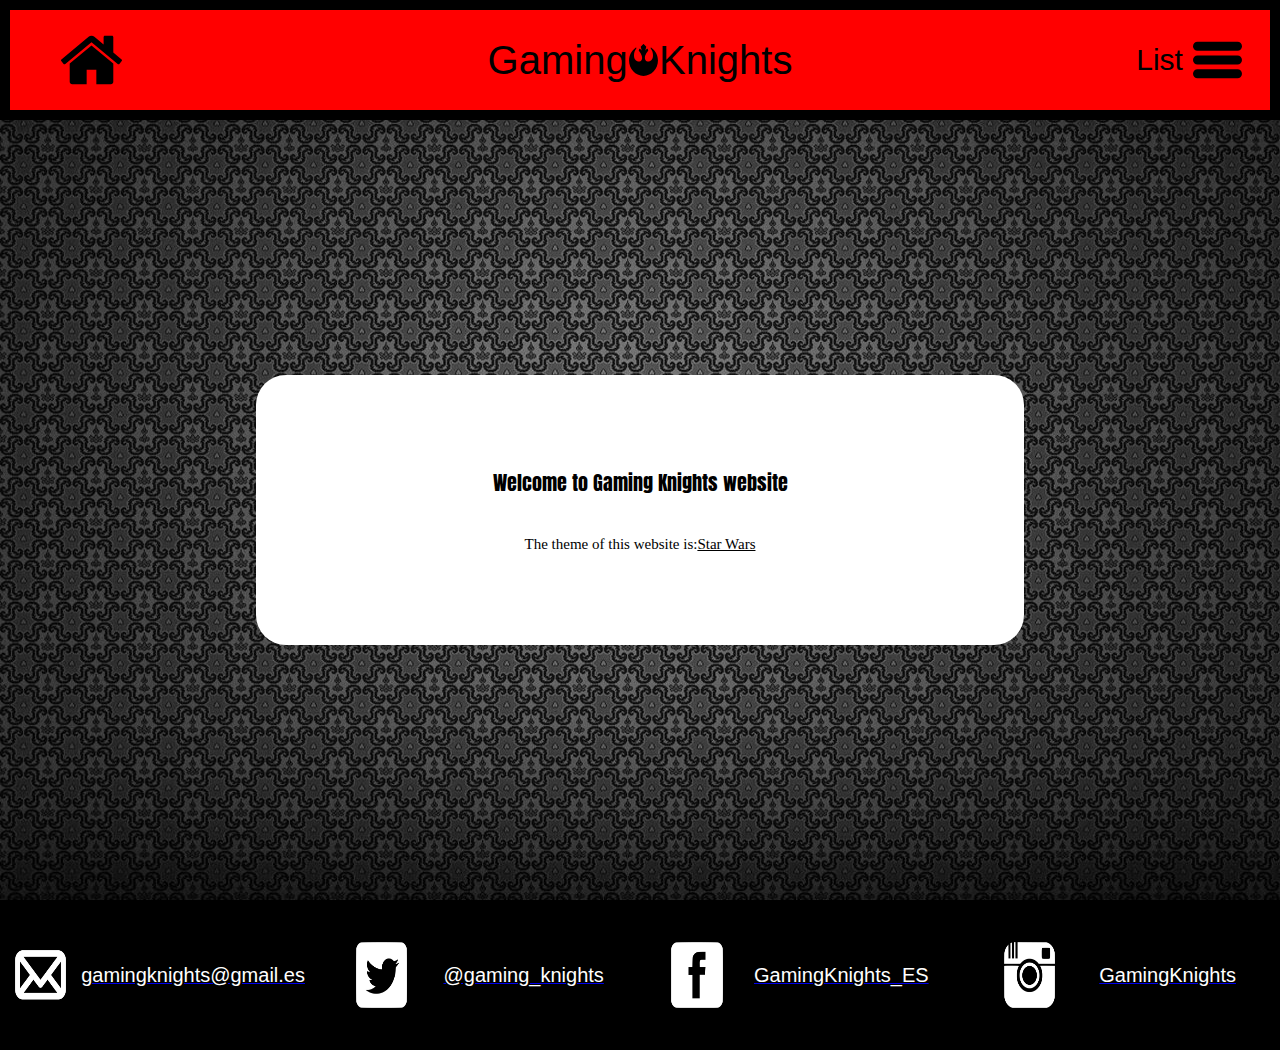
<file: index.html>
<!DOCTYPE html>
<html lang="en" class="html">
<head>
    <meta charset="UTF-8">
    <meta name="viewport" content="width=device-width, initial-scale=1.0">
    <title>Entrega 2</title>
    <link rel="preconnect" href="https://fonts.gstatic.com">
    <link href="https://fonts.googleapis.com/css2?family=Anton&display=swap" rel="stylesheet">
    <link rel="stylesheet" href="./style.css">
    <script src="index.js"></script>
    <script src="list.js"></script>
    <script src="detail.js"></script>
</head>
<body class="body">
    <div class="header">
        <a class="link headerIcons headerIcons__menuIcon"><img src="./icons/home.svg" alt="Home Icon" class="headerIcons__menuIcon--adjustMenuImage"></a>
        <a class="link headerSiteLogo">
            <p class="headerSiteLogo__Text">Gaming</p>
            <img src="./icons/jediLogo.svg" alt="Site Icon" class=".headerSiteLogo--adjustSiteLogoImage">
            <p class="headerSiteLogo__Text">Knights</p>
        </a>
        <a  class="link headerIcons headerIcons__loginIcon">
            <p class="headerIcons__loginIcon--setText">List</p>
            <img src="./icons/list.svg" alt="List Icon" class="headerIcons__loginIcon--adjustLoginImage">
        </a>
    </div>
    <ul class="description-list">
        <ul class="description-info">
            <li class="description-info__name">Luke Skywalker</li>
            <li class="description-info__row"><span class="description-info__height">Height: 172 cm</span><span class="description-info__mass">Mass: 77 kg</span><span class="description-info__hair-color">Hair: blond</span></li>
            <li class="description-info__row"><span class="description-info__skin-color">Skin: fair</span><span class="description-info__eye-color">Eyes: blue</span><span class="description-info__gender">Gender: male</span></li>
            <li class="description-info__row"><span class="description-info__birth-year">Birth Year: 19BBY</span><span class="description-info__homeworld">Planet: Tatooine</span></li>
            <li class="description-info__edition-row"><span class="description-info__created">Created: 2014-12-09T13:50:51.644000Z</span><span class="description-info__edited">Edited: 2014-12-20T21:17:56.891000Z</span><span class="description-info__url">URL: https://swapi.dev/api/people/1/</span></li>
        </ul>
        <ul class="description-list-extra"><span class="description-list-extra__title">Peliculas</span><span class="films-list">A new Hope<br> Empire strikes back<br>Return of the Jedi</span></ul>
        <ul class="description-list-extra"><span class="description-list-extra__title">Especies</span><span class="species-list"></span></ul>
        <ul class="description-list-extra"><span class="description-list-extra__title">Vehículos</span><span class="vehicles-list"></span></ul>
        <ul class="description-list-extra"><span class="description-list-extra__title">Naves espaciales</span><span class="starships-list"></span></ul>
    </ul>

    <ul class="card-list">
        <li class="card">
            <span class="card__title">Luke Skywalker</span>
            <div class="info">
                <span class="info__height">Height: 172 cm</span>
                <span class="info__gender">Gender: male</span>
                <span class="info__mass">Mass: 77 kg</span>
            </div>
        </li>
        <li class="card">
            <span class="card__title">Luke Skywalker</span>
            <div class="info">
                <span class="info__height">Height: 172 cm</span>
                <span class="info__gender">Gender: male</span>
                <span class="info__mass">Mass: 77 kg</span>
            </div>
        </li>
    </ul>
    <div class="welcome">
        <span class="welcome__title">Welcome to Gaming Knights website</span>
        <span class="welcome__description">The theme of this website is:<u> Star Wars </u></span>
    </div>
    <div class="footer">
        <a class="socialNetwork" href="./otherhtmls/volver.html"><img src="./icons/mail.png" alt="Mail icon" class="socialNetwork__Icon"><p class="socialNetwork__Text">gamingknights@gmail.es</p></a>
        <a class="socialNetwork" href="./otherhtmls/volver.html"><img src="./icons/twitter.png" alt="Twitter icon" class="socialNetwork__Icon"><p class="socialNetwork__Text">@gaming_knights</p></a>
        <a class="socialNetwork" href="./otherhtmls/volver.html"><img src="./icons/facebook.png" alt="Facebook icon" class="socialNetwork__Icon"><p class="socialNetwork__Text">GamingKnights_ES</p></a>
        <a class="socialNetwork" href="./otherhtmls/volver.html"><img src="./icons/instagram.png" alt="Instagram icon" class="socialNetwork__Icon"><p class="socialNetwork__Text">GamingKnights</p></a>
    </div>
</body>
</html>
</file>
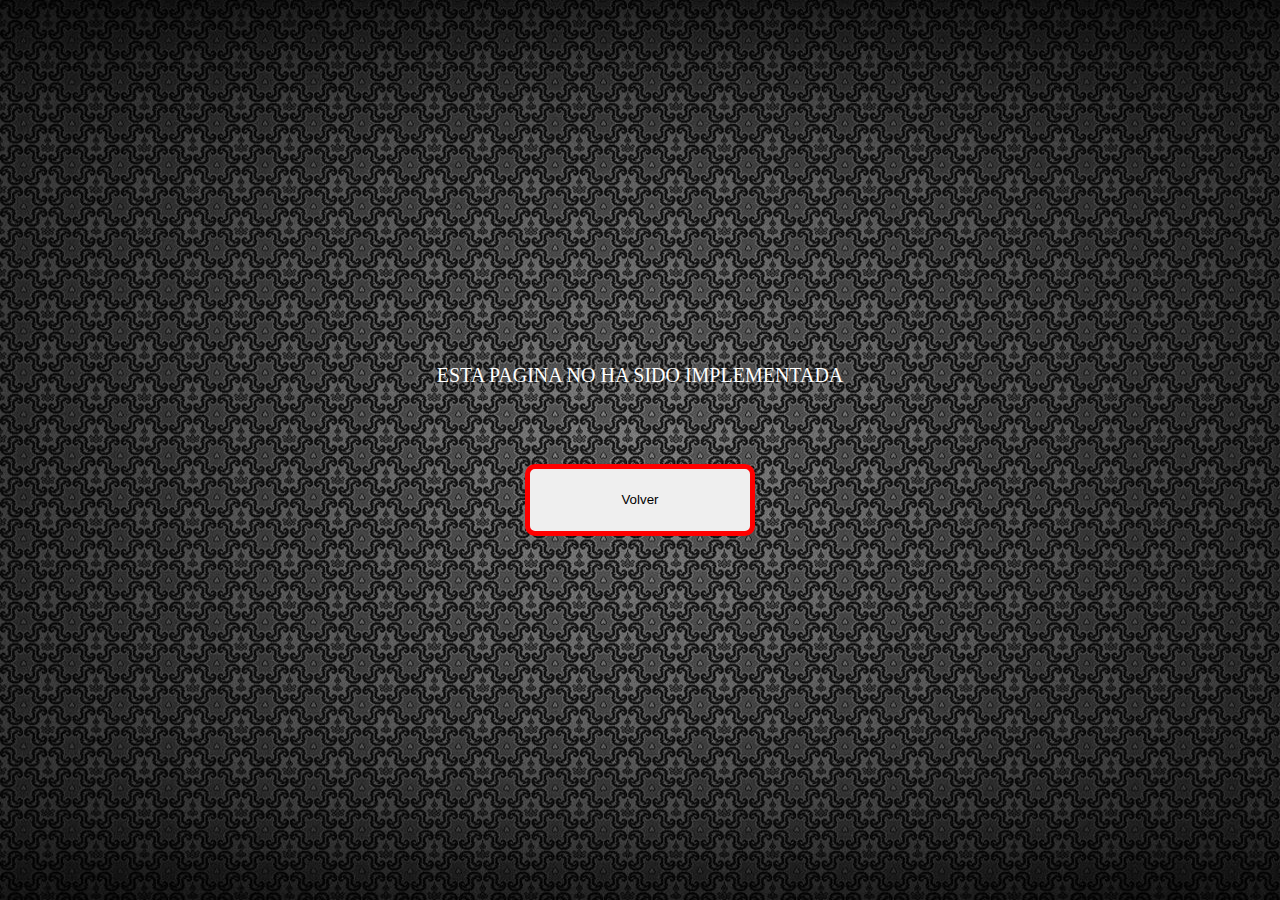
<file: otherhtmls/volver.html>
<!DOCTYPE html>
<html lang="en" class="html">
<head>
    <meta charset="UTF-8">
    <meta http-equiv="X-UA-Compatible" content="IE=edge">
    <meta name="viewport" content="width=device-width, initial-scale=1.0">
    <title>Página no implementada</title>
    <link rel="stylesheet" href="volver.css">
</head>
<body class="body">
    <div class="errorMessage">
        <p class="errorMessage__Text">ESTA PAGINA NO HA SIDO IMPLEMENTADA</p>
        <a class="buttonContainer" href="../index.html"><button class="buttonContainer__Button buttonContainer__Button--ChangeTextSize">Volver</button></a>
    </div>
</body>
</html>
</file>
<file: style.css>
* {
    margin:0;
    padding:0;
}

.html{
    height:100%;
}

.body{   
    width:100%;
    height:100%;
    display:flex;
    justify-content: flex-start;
    flex-direction:column;
    align-items: center;
    background-image: url("./images/background/fondoWeb.jpg");
    background-repeat: no-repeat;
    background-attachment: fixed;
    background-size: 100% 100%;
    
}

.link{text-decoration: none;}

.header{
    width: calc(100% - 60px);
    height:70px;
    padding-left: 20px;
    padding-right: 20px;
    background-color: chartreuse;
    border: 10px;
    border-color: black;
    border-style: solid;
    flex-direction: row;
    align-items: center;
    justify-content: space-between;
    display: flex;
    position:relative;
    z-index:1;
}

.header::before{
    content:'';
    position: absolute;
    top:0;
    bottom:0;
    left:0;
    right:0;
    background-color: red;
    z-index:-1;
    transform:scaleX(0);
    transform-origin:bottom;
    transition-duration: 0.2s;
    transition-timing-function: ease-in-out;
}

.header:hover::before, .header:focus::before{
    transform:scaleX(1);
}

.card-list{ /*caben 2 cards*/
    width:85%;
    /*height:4900px;*/
    height:300px;
    margin-top: 0px;
    flex-direction:column;
    justify-content: flex-start;
    align-items: center;
    display:none;
}

.card{
    width:90%;
    height:200px;
    border-radius: 10px;
    background-color: white;
    margin-top: 10px;
    margin-bottom: 10px;
    display:flex;
    flex-direction: column;
    padding:10px;
}

.card__title{
    font-family: "Anton";
    font-size: 30px;
    margin-bottom: 17px;
}

.info__height, .info__gender, .info__mass{
    font-family: 'Times New Roman', Times, serif;
    font-size: 20px;
    margin-right: 7%;
}

.info__gender{
    
}

.info__mass{


}

.headerIcons{
    width:15%;
    height:90%;
    justify-content: flex-start;
    align-items: center;
    display: flex;
}

.headerSiteLogo{
    width:40%;
    height:90%;
    justify-content: center;
    align-items: center;
    display: flex;
}

.headerSiteLogo__Text{
    width:100%;
    height:100%;
    font-size: 40px;
    font-family:Impact, Haettenschweiler, 'Arial Narrow Bold', sans-serif;
    color: black;
    text-align: center;
    text-decoration: none;
    display: contents;
}

.headerSiteLogo--adjustSiteLogoImage{
    width:20%;
    height:80%;
}

.headerIcons__menuIcon{
    width: 10%; 
    position: relative;
    justify-content: center;
    z-index: 1;
}

.headerIcons__menuIcon--adjustMenuImage{
    width:50%;
    height:80%;
}

.headerIcons__loginIcon{
    width: 20%; 
    position: relative;
    justify-content: center;
    z-index: 1;
}

.headerIcons__loginIcon--adjustLoginImage{
    width:40%;
    height:80%;
    margin-left: 10px;
}

.headerIcons__loginIcon--setText{
    width:100%;
    height:100%;
    margin-right: 20px;
    font-size: 20px;
    font-family:Impact, Haettenschweiler, 'Arial Narrow Bold', sans-serif;
    color: black;
    display: contents;
}

.headerIcons__menuIcon:hover::before, .headerIcons__menuIcon:focus::before{
    transform: scaleX(0.89);
}

.headerIcons__loginIcon:hover::before, .headerIcons__loginIcon:focus::before{
    transform: scaleX(0.9);
}

.headerIcons__menuIcon::before,.headerIcons__loginIcon::before{
    content:'';
    position: absolute;
    top:0;
    bottom: 0;
    left: 0;
    right: 0;
    z-index:-1;
    background-color: white;
    transform:scaleX(0);
    transition-duration: 0.2s;
    transition-timing-function: ease-in-out;
}

.headerIcons__menuIcon:hover::after,.headerIcons__loginIcon:hover::after{
    content:'';
    position:absolute;
    top:-1px;
    bottom:-1px;
    right:0;
    left:0;
    border:solid 5px;
    border-radius: 10%;
    border-color: rgb(128, 25, 25);
}

.welcome{
    width:60%;
    height:30%;
    margin-top: auto;
    margin-bottom:auto;
    background-color: white;
    border-radius: 30px;
    display:flex;
    align-items: center;
    flex-direction: column;
    justify-content: center;
}

.welcome__title{
    font-family:"Anton", serif;
    font-size: 20px;
    margin-bottom: 5%;
    display: flex;
}

.welcome__description{
    font-family: 'Times New Roman', Times, serif;
    font-size: 15px;
    display:flex;
}

.description-list{ /*caben 2 cards*/
    width:85%;
    height:800px;
    margin-top: 0px;
    flex-direction:column;
    justify-content: flex-start;
    align-items: center;
    display:none;
}

.description-info{
    width:100%;
    height: 450px;
    background-color: white;
    border-radius: 20px;
    display:flex;
    flex-direction: column;
    align-items: center;
    justify-content: center;
}

.description-info__row{
    width:100%;
    height:74px;
    display:flex;
    justify-content: center;
}

.description-info__edition-row{
    width:100%;
    height:100px;
    margin-top: 20px;
    display:flex;
    flex-direction: column;
    justify-content: center;
}

.description-info__name{
    width: 100%;
    height:100px;
    line-height: 100px;
    font-family: "Anton";
    font-size: 40px;
    justify-content: center;
    text-align: center;
    display:flex;
}

.description-info__height, .description-info__mass, .description-info__hair-color, .description-info__skin-color, .description-info__eye-color, .description-info__birth-year, .description-info__gender, .description-info__homeworld{  
    width:33%;
    height: 74px;
    margin-left: 5px;
    margin-right: 5px;
    font-family: 'Times New Roman', Times, serif;
    font-size: 20px;
    line-height: 74px;
    text-align: center;
}

.description-info__created, .description-info__edited, .description-info__url{
    width:100%;
    height:33.33%;
    font-size: 15px;
    text-align: center;
    line-height: 33px;
}

.description-list-extra{
    width:100%;
    height:100px;
    margin-top: 7px;
    margin-top: 7px;
    background-color: white;
    border-radius: 20px;
    display:flex;
    flex-direction: column;
    align-items: center;
}

.description-list-extra__title{
    width:100%;
    height:20%;
    font-family: "Anton";
    font-size: 25px;
    text-align: center;
}

.films-list, .species-list, .vehicles-list, .starships-list{
    width:100%;
    height:60px;
    font-family: 'Times New Roman', Times, serif;
    font-size: 20px;
    text-align: center;
}

.footer{
    width: 100%;
    height: 200px;
    background-color:black;
    flex-direction: column;
    display: flex;
    align-items: center;
    position:absolute;
    bottom:-150px;
}

.socialNetwork{
    width:25%;
    height:80%;
    display:flex;
    justify-content: space-evenly;
    align-items: center;    
}

.socialNetwork__Text{
    width:100%;
    height:100%;
    font-size: 15px;
    font-family:Impact, Haettenschweiler, 'Arial Narrow Bold', sans-serif;
    color: white;
    display: contents;
}

.socialNetwork__Icon{
    width:16%;
    height:55%;
}



@media only screen and (min-width: 576px){
    .html,.body{
        min-width: 567px;
    }
} /*Considero que el tamaño minimo de la ventana sera 567 px que es la pantalla de un móvil de el curso que estamos dando*/

@media only screen and (min-width: 600px){
    .headerIcons__loginIcon{
        width:16%;
    }
    .card-list{
        width:70%;
    }
}

@media only screen and (min-width: 800px){
    .headerIcons__loginIcon{
        width:14%;
    }

    .card-list{
        width:50%;
    }
}
@media only screen and (min-width: 1000px){
    .headerIcons__loginIcon:hover::before, .headerIcons__loginIcon:focus::before{
        transform: scaleX(0.87);
    }
    .headerIcons__loginIcon{
        width:10%;
    }
    .card-list{
        width:40%;
        /*height: 4900px;*/
    }

    .card__title{font-size: 30px;}
    .info__height, .info__genre, .info__mass{font-size: 20px;}

    .footer{
        height: 100px;
        flex-direction: row;
    }
}
@media only screen and (min-width: 1200px){
    .header{
        height:100px;
    }
    .headerIcons__loginIcon--setText{
        font-size: 30px;
    }
    .headerIcons__loginIcon:hover::before, .headerIcons__loginIcon:focus::before{
        transform: scaleX(0.92);
    }
    
    .footer{
        height:150px;
    }
    .socialNetwork__Text{
        font-size: 20px;
    }
}
</file>
<file: otherhtmls/volver.css>
*{
    margin:0;
    padding:0;
}

.html{
    width:100%;
    height:100%;
}
.body{
    width:100%;
    height:100%;
    background-image: url(../images/background/fondoWeb.jpg);
    background-size: 100% 100%;
    background-repeat: no-repeat;
    display:flex;
    align-items: center;
    justify-content: center;
     
}
.errorMessage{
    width: 60%;
    height:80%;
    display:flex;
    flex-direction: column;
    justify-content: center;
    align-items: center;
}
.errorMessage__Text{
    text-align: center;
    font-size: 20px;
    color:white;
    margin-bottom: 10%;
}

.buttonContainer{
    width: 30%;
    height:10%;
}

.buttonContainer__Button{
    width:100%;
    height:100%;
    text-align: center;
    position:relative;
    border-style: double;
    border: 5px solid red;
    border-radius:10px ;
    transition-duration: 1s;
    z-index: 1;
    transition-timing-function: ease-in-out;
}

.buttonContainer__Button:hover::after,.buttonContainer__Button:focus::after{
    content:''; 
    position:absolute;
    top:0;
    bottom:0;
    right:0;
    left:0;
    z-index: -1;  
    border-radius:2px ;
    background-color: chartreuse;   

}

@media only screen and (min-width: 567px){
    .html--ChangeSize,.body--ChangeSize{
        width:567px;
        min-width:567px;
    }
}
@media only screen and (min-width: 900px){
    .buttonContainer__Button--ChangeTextSize{
        font-size: 50pz;
    }
}
</file>
